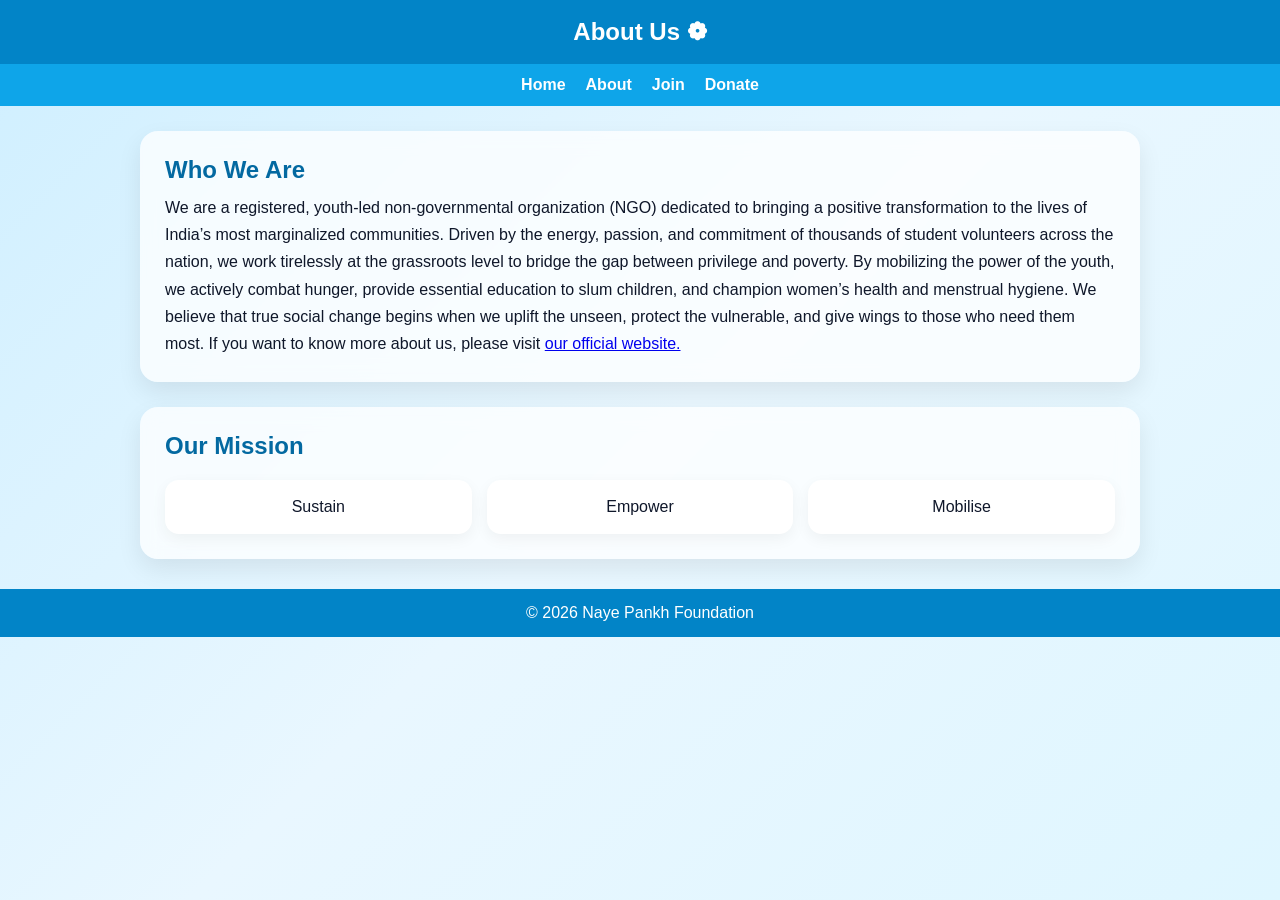
<file: about.html>
<!DOCTYPE html>
<html>
<head>
<title>About Us</title>
<meta name="viewport" content="width=device-width, initial-scale=1.0">
<link rel="stylesheet" href="styles.css">
</head>
<body>
<div id="loader">Loading, please wait! :)</div>
<header>About Us ❁</header>
<nav>
<a href="index.html">Home</a>
<a href="about.html">About</a>
<a href="join.html">Join</a>
<a href="donate.html">Donate</a>
</nav>
<section class="fade">
<h2>Who We Are</h2>
<p>
We are a registered, youth-led non-governmental organization (NGO) dedicated to bringing a positive transformation to the lives of India’s most marginalized communities. 
Driven by the energy, passion, and commitment of thousands of student volunteers across the nation, we work tirelessly at the grassroots level to bridge the gap between privilege and poverty.
By mobilizing the power of the youth, we actively combat hunger, provide essential education to slum children, and champion women’s health and menstrual hygiene. 
We believe that true social change begins when we uplift the unseen, protect the vulnerable, and give wings to those who need them most.
If you want to know more about us, please visit <a href=https://nayepankh.com/>our official website.</a>
</p>
</section>
<section class="fade">
<h2>Our Mission</h2>
<div class="grid">
<div class="card">Sustain </div>
<div class="card">Empower </div>
<div class="card">Mobilise </div>
</div>
</section>
<footer>
© 2026 Naye Pankh Foundation
</footer>
<script src="script.js"></script>
</body>
</html>
</file>
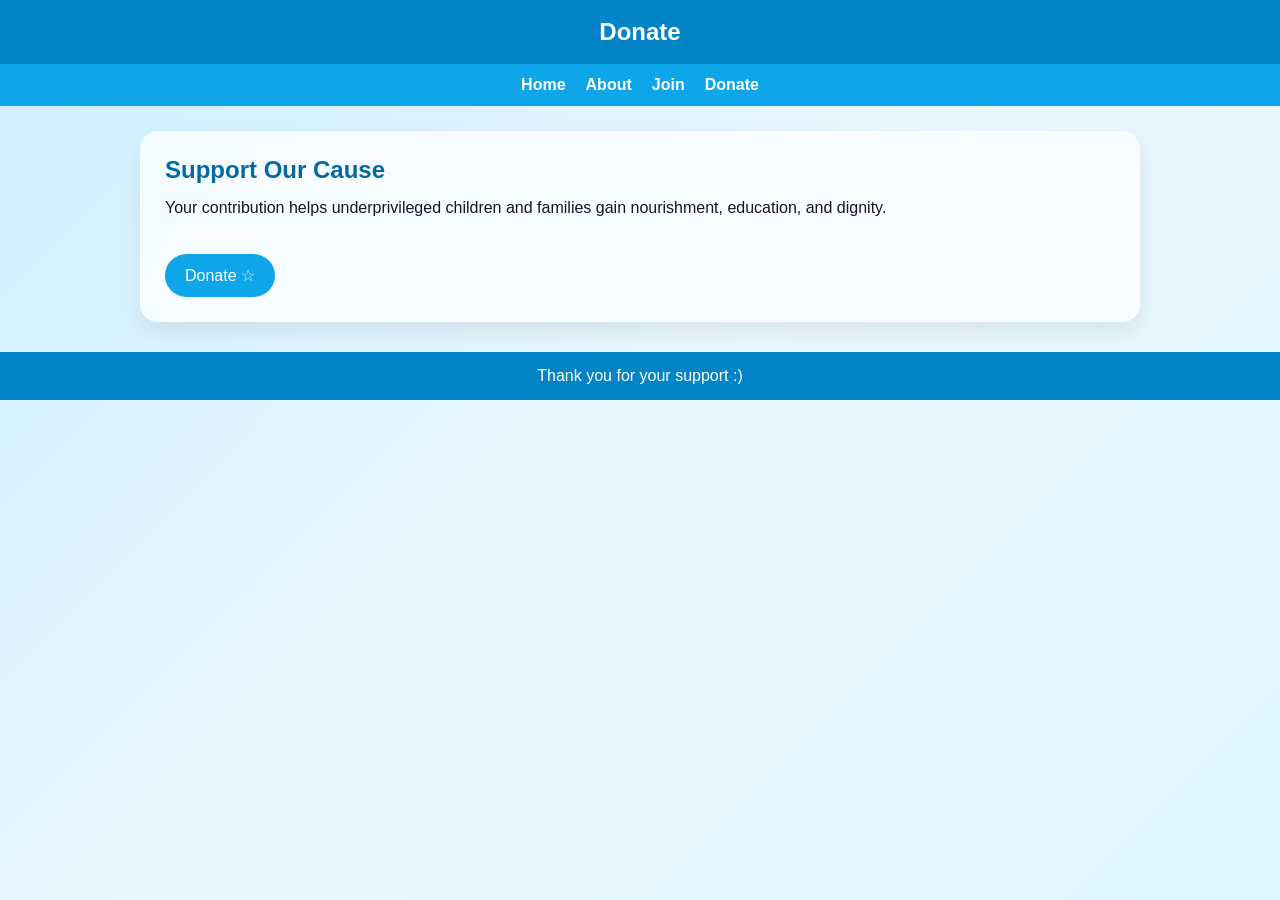
<file: donate.html>
<!DOCTYPE html>
<html>
<head>
<title>Donate</title>
<meta name="viewport" content="width=device-width, initial-scale=1.0">
<link rel="stylesheet" href="styles.css">
</head>
<body>
<div id="loader">Loading, please wait :))</div>
<header>Donate</header>
<nav>
<a href="index.html">Home</a>
<a href="about.html">About</a>
<a href="join.html">Join</a>
<a href="donate.html">Donate</a>
</nav>
<section class="fade">
<h2>Support Our Cause</h2>
<p>Your contribution helps underprivileged children and families gain nourishment, education, and dignity.</p>

<br>
<a class="btn" href="https://pages.razorpay.com/pl_NUcVhpQzK8rI1b/view">
Donate ☆
</a>
</section>
<footer>
Thank you for your support :)
</footer>
<script src="script.js"></script>
</body>
</html>
</file>
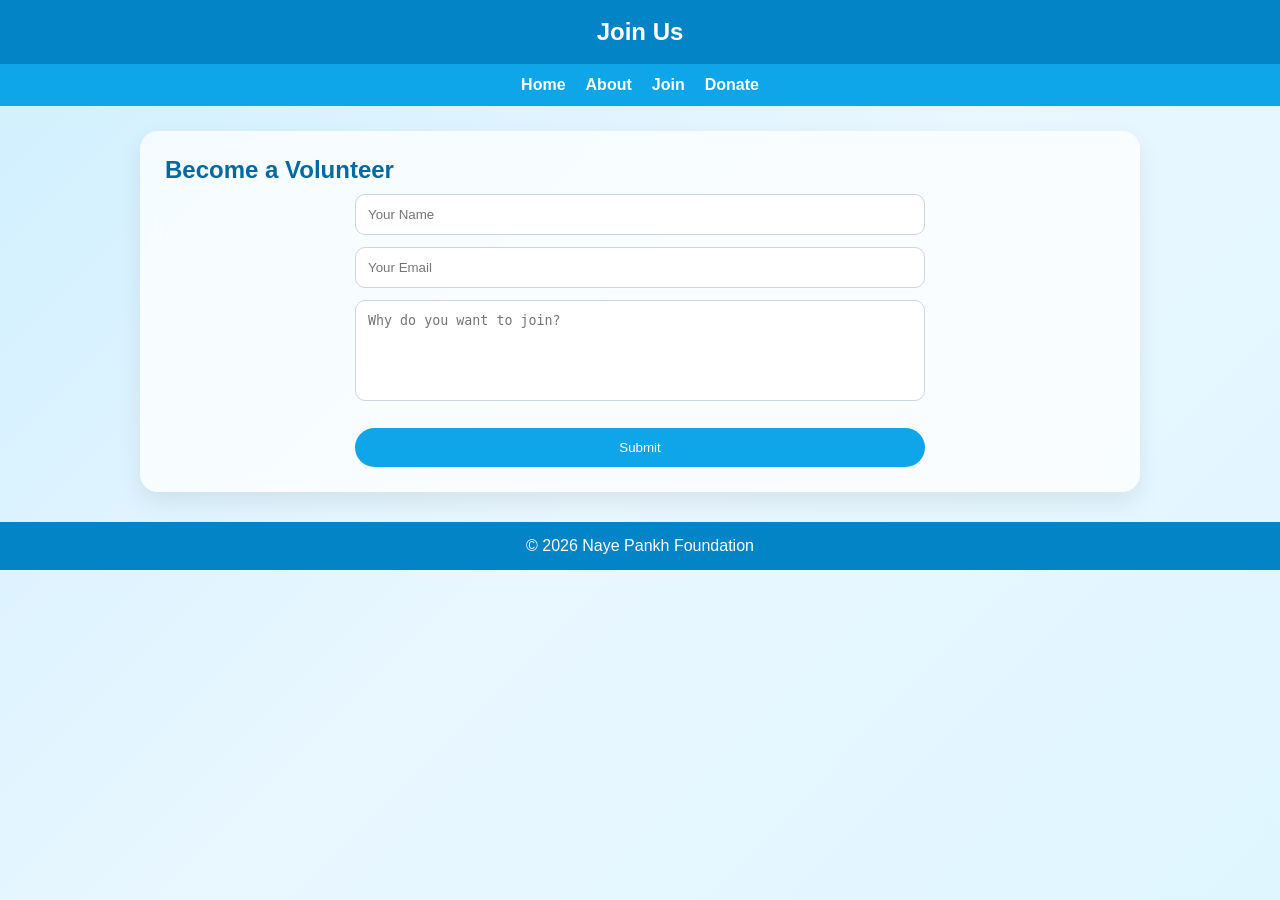
<file: join.html>
<!DOCTYPE html>
<html>
<head>
<title>Join Us</title>
<meta name="viewport" content="width=device-width, initial-scale=1.0">
<link rel="stylesheet" href="styles.css">
</head>
<body>
<div id="loader">Loading, please wait :')</div>
<header>Join Us</header>
<nav>
<a href="index.html">Home</a>
<a href="about.html">About</a>
<a href="join.html">Join</a>
<a href="donate.html">Donate</a>
</nav>
<section class="fade">
<h2>Become a Volunteer</h2>
<form onsubmit="return done()">
<input type="text" placeholder="Your Name" required>
<input type="email" placeholder="Your Email" required>
<textarea rows="5" placeholder="Why do you want to join?"></textarea>
<button class="btn" type="submit">
Submit
</button>
</form>
</section>
<footer>
© 2026 Naye Pankh Foundation 
</footer>
<script src="script.js"></script>
</body>
</html>
</file>
<file: styles.css>
*{
  margin:0;
  padding:0;
  box-sizing:border-box;
}
body{
  font-family:Segoe UI,sans-serif;
  background:linear-gradient(135deg,#cfefff,#e9f7ff,#dff6ff);
  color:#0f172a;
  overflow-x:hidden;
  min-height:100vh;
}
#loader{
  position:fixed;
  width:100%;
  height:100vh;
  background:#0ea5e9;
  color:white;
  display:flex;
  justify-content:center;
  align-items:center;
  font-size:22px;
  z-index:9999;
  animation:fadeOut 1.5s forwards;
  animation-delay:1s;
}
@keyframes fadeOut{
  to{
    opacity:0;
    visibility:hidden;
  }
}
.bg{
  position:fixed;
  width:100%;
  height:100%;
  overflow:hidden;
  z-index:-1;
}
.bg span{
  position:absolute;
  bottom:-100px;
  width:20px;
  height:20px;
  background:rgba(14,165,233,0.25);
  border-radius:50%;
  animation:float 12s linear infinite;
}
.bg span:nth-child(1){
  left:10%;
  animation-delay:0s;
}
.bg span:nth-child(2){
  left:30%;
  animation-delay:2s;
}
.bg span:nth-child(3){
  left:50%;
  animation-delay:4s;
}
.bg span:nth-child(4){
  left:70%;
  animation-delay:6s;
}
.bg span:nth-child(5){
  left:90%;
  animation-delay:8s;
}
.bg span:nth-child(6){
  left:20%;
  animation-delay:10s;
}
@keyframes float{
  0%{
    transform:translateY(0) scale(0.8);
  }
  100%{
    transform:translateY(-120vh) scale(1.2);
  }
}
header{
  background:#0284c7;
  color:white;
  text-align:center;
  padding:18px;
  font-size:24px;
  font-weight:bold;
}
nav{
  display:flex;
  justify-content:center;
  gap:20px;
  flex-wrap:wrap;
  background:#0ea5e9;
  padding:12px;
}
nav a{
  color:white;
  text-decoration:none;
  font-weight:bold;
  transition:0.3s;
}
nav a:hover{
  text-shadow:0 0 10px white;
}
section{
  width:85%;
  max-width:1000px;
  margin:25px auto;
  padding:25px;
  background:rgba(255,255,255,0.75);
  backdrop-filter:blur(10px);
  border-radius:18px;
  box-shadow:0 10px 25px rgba(0,0,0,0.08);
}
.hero{
  display:flex;
  justify-content:space-between;
  align-items:center;
  gap:20px;
  flex-wrap:wrap;
}
.hero img{
  width:280px;
  border-radius:15px;
}
h1,h2{
  color:#0369a1;
  margin-bottom:10px;
}
p{
  line-height:1.7;
}
.btn{
  display:inline-block;
  margin-top:15px;
  background:#0ea5e9;
  color:white;
  padding:12px 20px;
  border:none;
  border-radius:25px;
  text-decoration:none;
  cursor:pointer;
  transition:0.3s;
}
.btn:hover{
  transform:scale(1.05);
  box-shadow:0 0 15px #0ea5e9;
}
.grid{
  display:grid;
  grid-template-columns:repeat(auto-fit,minmax(200px,1fr));
  gap:15px;
  margin-top:20px;
}
.card{
  background:white;
  padding:18px;
  border-radius:14px;
  text-align:center;
  box-shadow:0 5px 15px rgba(0,0,0,0.05);
}
form{
  display:flex;
  flex-direction:column;
  gap:12px;
  width:60%;
  margin:auto;
}
input,
textarea{
  padding:12px;
  border-radius:10px;
  border:1px solid #cbd5e1;
  outline:none;
}
textarea{
  resize:none;
}
footer{
  margin-top:30px;
  background:#0284c7;
  color:white;
  text-align:center;
  padding:15px;
}
.fade{
  opacity:0;
  transform:translateY(25px);
  transition:0.6s ease;
}
.fade.show{
  opacity:1;
  transform:translateY(0);
}
@media(max-width:768px){
  .hero{
    flex-direction:column;
    text-align:center;
  }
  form{
    width:95%;
  }
  .hero img{
    width:100%;
  }
}
</file>
